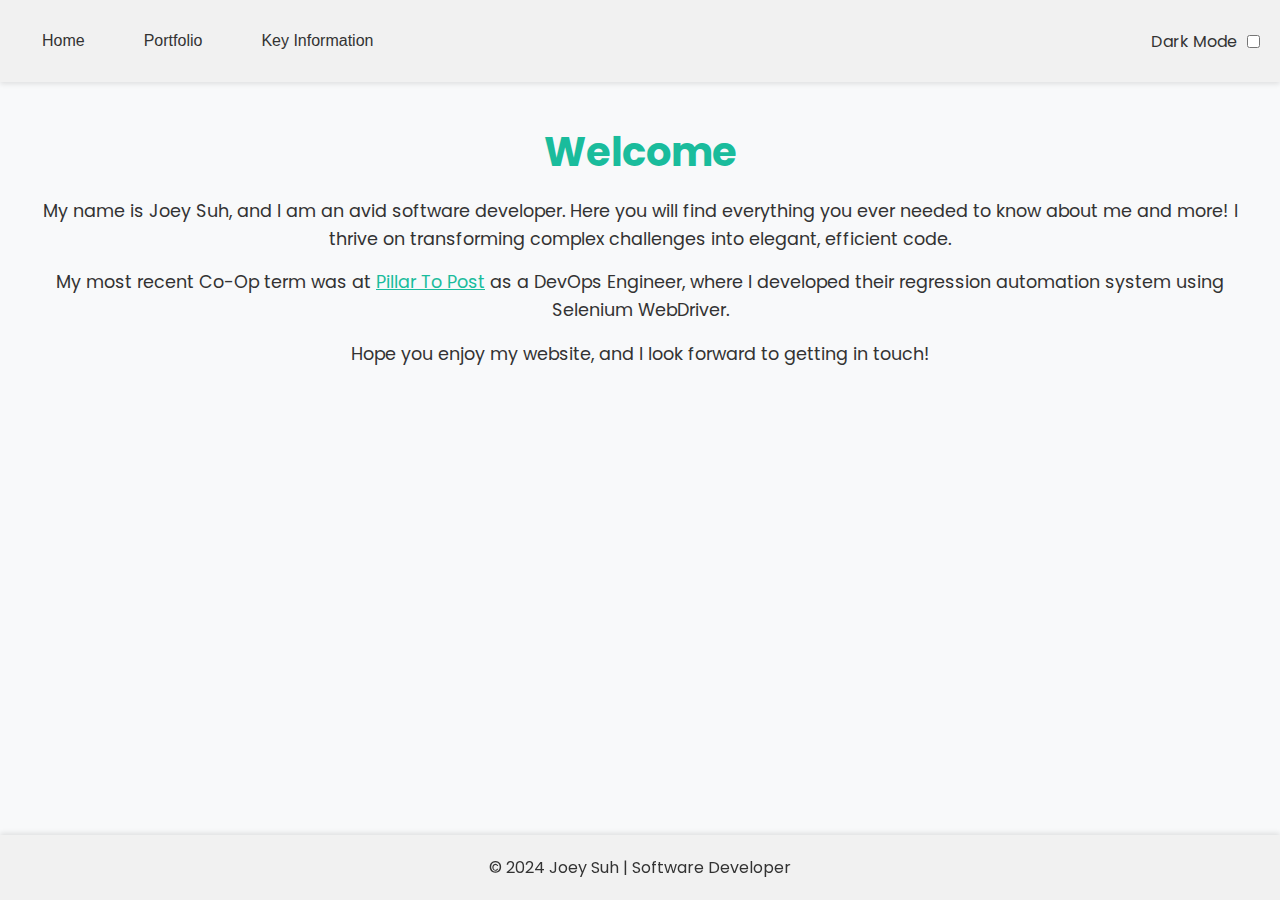
<file: index.html>
<!DOCTYPE html>
<html lang="en">
<head>
    <meta charset="UTF-8">
    <meta name="viewport" content="width=device-width, initial-scale=1.0">
    <title>Joey Suh | Software Developer</title>
    <link rel="stylesheet" href="index.css">
    <link href="https://fonts.googleapis.com/css2?family=Poppins:wght@300;400;600&display=swap" rel="stylesheet">
</head>
<body class="light-mode">
    <!-- Header Section Tester-->
    <header class="header">
        <nav class="navbar">
            <button class="menu" onclick="location.href='index.html'">Home</button>
            <button class="menu" onclick="location.href='portfolio.html'">Portfolio</button>
            <button class="menu" onclick="location.href='collections.html'">Key Information</button>
        </nav>
        <div class="theme-switch">
            <label for="theme-toggle">Dark Mode</label>
            <input type="checkbox" id="theme-toggle">
        </div>
    </header>

    <!-- Main Content -->
    <main class="home-content">
        <section class="intro">
            <h1 class="welcome-text">Welcome</h1>
            <p class="paragraph">My name is Joey Suh, and I am an avid software developer. Here you will find everything you ever needed to know about me and more! I thrive on transforming complex challenges into elegant, efficient code.</p>
            <p class="paragraph">My most recent Co-Op term was at <a target="_blank" href="https://pillartopost.com/" class="current-job"><u>Pillar To Post</u></a> as a DevOps Engineer, where I developed their regression automation system using Selenium WebDriver.</p>
            <p class="paragraph">Hope you enjoy my website, and I look forward to getting in touch!</p>
        </section>
    </main>

    <!-- Footer Section -->
    <footer class="footer">
        <p>&copy; 2024 Joey Suh | Software Developer</p>
    </footer>

    <script src="script.js"></script>
</body>
</html>
</file>
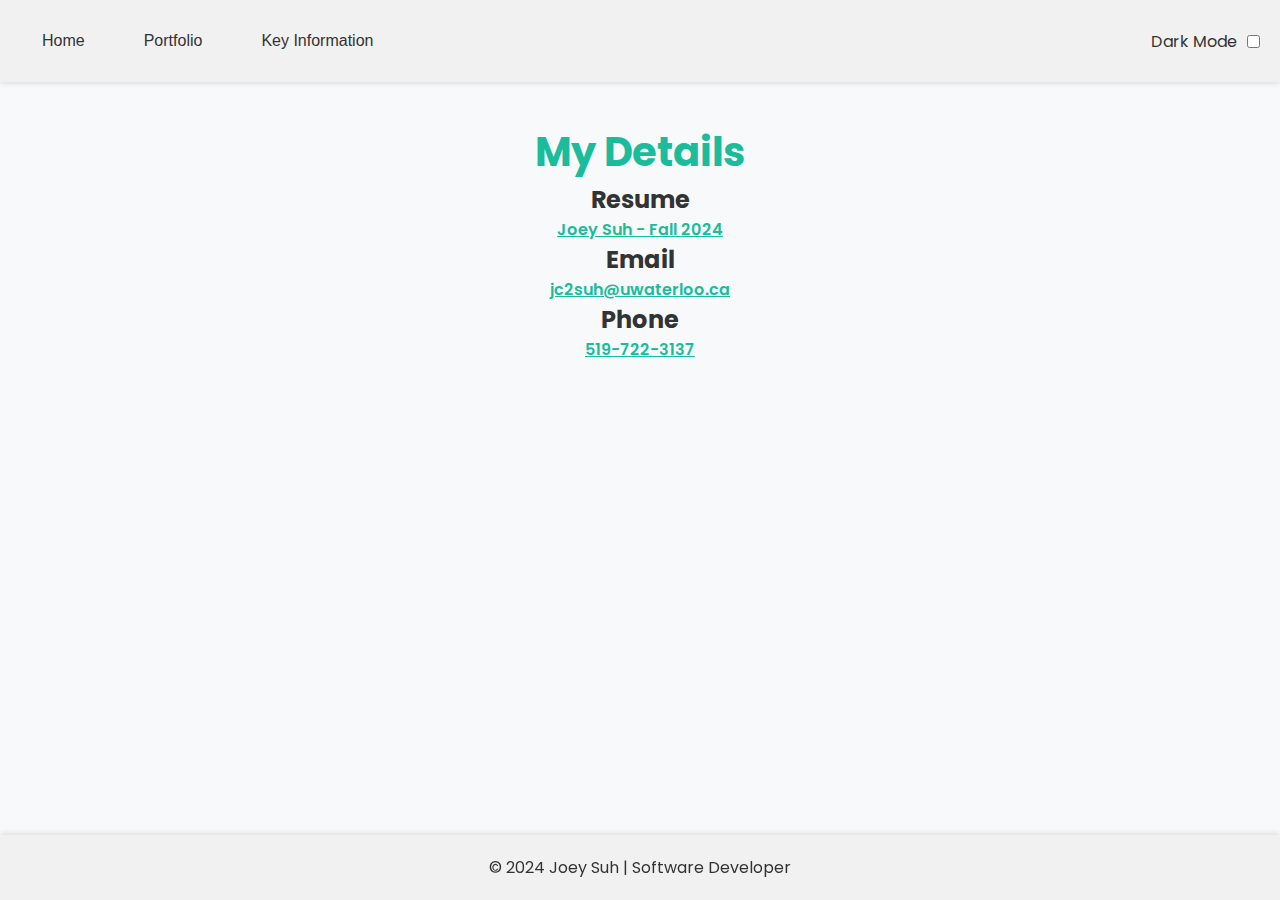
<file: collections.html>
<!DOCTYPE html>
<html lang="en">
<head>
    <meta charset="UTF-8">
    <meta name="viewport" content="width=device-width, initial-scale=1.0">
    <title>Joey Suh | Key Information</title>
    <link rel="stylesheet" href="index.css">
    <link rel="stylesheet" href="collections.css">
    <link href="https://fonts.googleapis.com/css2?family=Poppins:wght@300;400;600&display=swap" rel="stylesheet">
</head>
<body class="light-mode">

    <!-- Header Section -->
    <header class="header">
        <nav class="navbar">
            <button class="menu" onclick="location.href='index.html'">Home</button>
            <button class="menu" onclick="location.href='portfolio.html'">Portfolio</button>
            <button class="menu" onclick="location.href='collections.html'">Key Information</button>
        </nav>
        <div class="theme-switch">
            <label for="theme-toggle">Dark Mode</label>
            <input type="checkbox" id="theme-toggle">
        </div>
    </header>

    <!-- Main Content -->
    <main class="home-content">  
        <h1 class="welcome-text">My Details</h1>   

        <div class="contact-info">
            <div class="contact-item">
                <h2>Resume</h2>
                <p>
                    <a href="https://drive.google.com/file/d/1ihmJY9uJX0JdVxwZw48hJMoFuW4APTNz/view?usp=sharing" target="_blank" class="current-job">
                        Joey Suh - Fall 2024
                    </a>
                </p>
            </div>

            <div class="contact-item">
                <h2>Email</h2>
                <p>
                    <a href="mailto:jc2suh@uwaterloo.ca" class="current-job">
                        jc2suh@uwaterloo.ca
                    </a>
                </p>
            </div>
            
            <div class="contact-item">
                <h2>Phone</h2>
                <p>
                    <a href="tel:519-722-3137" class="current-job">
                        519-722-3137
                    </a>
                </p>
            </div>
        </div>
    </main>
    
    <!-- Footer Section -->
    <footer class="footer">
        <p>&copy; 2024 Joey Suh | Software Developer</p>
    </footer>

    <script src="script.js"></script>
</body>
</html>
</file>
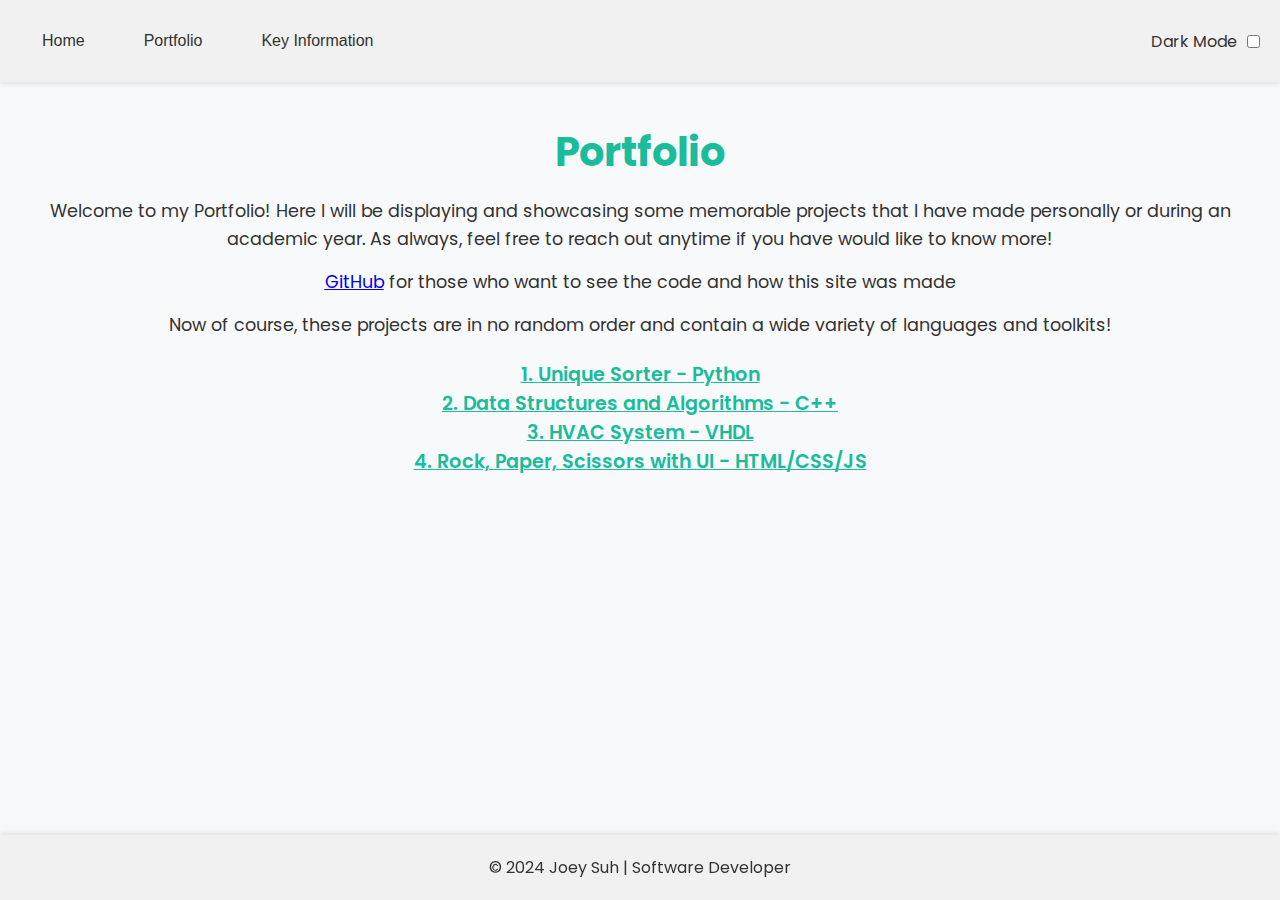
<file: portfolio.html>
<!DOCTYPE html>
<html lang="en">
<head>
    <meta charset="UTF-8">
    <meta name="viewport" content="width=device-width, initial-scale=1.0">
    <title>Joey Suh | Portfolio</title>
    <link rel="stylesheet" href="portfolio.css">
    <link href="https://fonts.googleapis.com/css2?family=Poppins:wght@300;400;600&display=swap" rel="stylesheet">
</head>
<body class="light-mode">
    <!-- Header Section -->
    <header class="header">
        <nav class="navbar">
            <button class="menu" onclick="location.href='index.html'">Home</button>
            <button class="menu" onclick="location.href='portfolio.html'">Portfolio</button>
            <button class="menu" onclick="location.href='collections.html'">Key Information</button>
        </nav>
        <div class="theme-switch">
            <label for="theme-toggle">Dark Mode</label>
            <input type="checkbox" id="theme-toggle">
        </div>
    </header>

    <!-- Main Content -->
    <main class="home-content">
        <section class="intro">
            <h1 class="welcome-text">Portfolio</h1>
            <p class="paragraph">Welcome to my Portfolio! Here I will be displaying and showcasing some memorable projects that I have made personally or during an academic year. As always, feel free to reach out anytime if you have would like to know more!</p>
            <p class="paragraph"><a class="github" target="_blank" href="https://github.com/Joeysuh"><u>GitHub</u></a> for those who want to see the code and how this site was made</p>
            <p class="paragraph">Now of course, these projects are in no random order and contain a wide variety of languages and toolkits!</p>
        </section>

        <div class="project-list">
            <p><a href="https://github.com/Joeysuh/Unique-Sorter" target="_blank" class="current-job">1. Unique Sorter - Python</a></p>
            <p><a href="https://github.com/Joeysuh/ECE-250-DSA" target="_blank" class="current-job">2. Data Structures and Algorithms - C++</a></p>
            <p><a href="https://github.com/Joeysuh/HVAC-System" target="_blank" class="current-job">3. HVAC System - VHDL</a></p>
            <p><a href="https://joeysuh.github.io/RPS-with-JS/" target="_blank" class="current-job">4. Rock, Paper, Scissors with UI - HTML/CSS/JS</a></p>
        </div>
    </main>

    <!-- Footer Section -->
    <footer class="footer">
        <p>&copy; 2024 Joey Suh | Software Developer</p>
    </footer>

    <script src="script.js"></script>
</body>
</html>
</file>
<file: index.css>
/* Global Styles */
* {
    margin: 0;
    padding: 0;
    box-sizing: border-box;
}

body {
    margin: 0;
    padding: 0;
    font-family: 'Poppins', sans-serif;
    background-color: #f8f9fa;
    color: #333;
    overflow-x: hidden;
    transition: background-color 0.3s, color 0.3s;
}

/* Light Mode */
.light-mode {
    background-color: #f8f9fa;
    color: #333;
}

.light-mode .menu {
    color: #333;
    border-color: transparent;
}

.light-mode .menu:hover {
    border-color: #1abc9c;
}

.light-mode .header, .light-mode .footer {
    background-color: #f1f1f1;
    color: #333;
}

/* Dark Mode */
.dark-mode {
    background-color: #222;
    color: #f4f4f4;
}

.dark-mode .menu {
    color: #f4f4f4;
    border-color: transparent;
}

.dark-mode .menu:hover {
    border-color: #1abc9c;
}

.dark-mode .header, .dark-mode .footer {
    background-color: #333;
    color: #f4f4f4;
}

/* Header Styles */
.header {
    display: flex;
    justify-content: space-between;
    align-items: center;
    padding: 20px;
    box-shadow: 0 2px 5px rgba(0, 0, 0, 0.1);
}

.navbar {
    display: flex;
    gap: 15px;
}

.menu {
    background-color: transparent;
    border: 2px solid transparent;
    padding: 10px 20px;
    font-size: 16px;
    cursor: pointer;
    transition: background-color 0.3s, color 0.3s, border-color 0.3s;
}

.theme-switch {
    display: flex;
    align-items: center;
    gap: 10px;
    font-size: 16px;
}

/* Main Content Styles */
.home-content {
    text-align: center;
    padding: 40px 20px;
}

.intro {
    max-width: 1200px;
    margin: 0 auto;
}

.welcome-text {
    font-size: 2.5rem;
    color: #1abc9c;
}

.paragraph {
    font-size: 1.1rem;
    margin-top: 15px;
    line-height: 1.6;
    color: inherit;
}

a.current-job {
    color: #1abc9c;
}

a.current-job:hover {
    text-decoration: none;
    color: #16a085;
}

/* Footer Styles */
.footer {
    text-align: center;
    padding: 20px;
    box-shadow: 0 -2px 5px rgba(0, 0, 0, 0.1);
    position: fixed;
    bottom: 0;
    width: 100%;
}

/* Responsive Media Queries */
@media (max-width: 768px) {
    .navbar {
        flex-direction: column;
        gap: 10px;
    }

    .home-content {
        padding: 20px;
    }

    .welcome-text {
        font-size: 2rem;
    }

    .paragraph {
        font-size: 1rem;
    }
}
</file>
<file: collections.css>
/* Global Styles */
* {
    margin: 0;
    padding: 0;
    box-sizing: border-box;
}

body {
    font-family: 'Poppins', sans-serif;
    background-color: #f8f9fa;
    color: #333;
    overflow-x: hidden;
    transition: background-color 0.3s, color 0.3s;
}

/* Light Mode */
.light-mode {
    background-color: #f8f9fa;
    color: #333;
}

.light-mode .menu {
    color: #333;
    border-color: transparent;
}

.light-mode .menu:hover {
    border-color: #1abc9c;
}

.light-mode .header, .light-mode .footer {
    background-color: #f1f1f1;
    color: #333;
}

/* Dark Mode */
.dark-mode {
    background-color: #222;
    color: #f4f4f4;
}

.dark-mode .menu {
    color: #f4f4f4;
    border-color: transparent;
}

.dark-mode .menu:hover {
    border-color: #1abc9c;
}

.dark-mode .header, .dark-mode .footer {
    background-color: #333;
    color: #f4f4f4;
}

/* Header Styles */
.header {
    display: flex;
    justify-content: space-between;
    align-items: center;
    padding: 20px;
    box-shadow: 0 2px 5px rgba(0, 0, 0, 0.1);
}

.navbar {
    display: flex;
    gap: 15px;
}

.menu {
    background-color: transparent;
    border: 2px solid transparent;
    padding: 10px 20px;
    font-size: 16px;
    cursor: pointer;
    transition: background-color 0.3s, color 0.3s, border-color 0.3s;
}

.theme-switch {
    display: flex;
    align-items: center;
    gap: 10px;
    font-size: 16px;
}

/* Main Content Styles */
.home-content {
    text-align: center;
    padding: 40px 20px;
}

.welcome-text {
    font-size: 2.5rem;
    color: #1abc9c;
}

.contact-me {
    display: flex;
    flex-wrap: wrap;
    justify-content: center;
    margin-top: 3px;
    margin-right: 90px;
}

.current-job {
    color: #1abc9c;
    font-weight: 600;
    text-decoration: underline;
    transition: color 0.3s ease;
}

.current-job:hover {
    color: #16a085;
    text-decoration: none;
}

/* Footer Styles */
.footer {
    text-align: center;
    padding: 20px;
    box-shadow: 0 -2px 5px rgba(0, 0, 0, 0.1);
    position: fixed;
    bottom: 0;
    width: 100%;
}

/* Responsive Media Queries */
@media (max-width: 768px) {
    .navbar {
        flex-direction: column;
        gap: 10px;
    }

    .home-content {
        padding: 20px;
    }

    .welcome-text {
        font-size: 2rem;
    }

    .contact-me p {
        font-size: 1rem;
    }
}
</file>
<file: portfolio.css>
/* Global Styles */
* {
    margin: 0;
    padding: 0;
    box-sizing: border-box;
}

body {
    font-family: 'Poppins', sans-serif;
    background-color: #f8f9fa;
    color: #333;
    overflow-x: hidden;
    transition: background-color 0.3s, color 0.3s;
}

/* Light Mode */
.light-mode {
    background-color: #f8f9fa;
    color: #333;
}

.light-mode .menu {
    color: #333;
    border-color: transparent;
}

.light-mode .menu:hover {
    border-color: #1abc9c;
}

.light-mode .header, .light-mode .footer {
    background-color: #f1f1f1;
    color: #333;
}

/* Dark Mode */
.dark-mode {
    background-color: #222;
    color: #f4f4f4;
}

.dark-mode .menu {
    color: #f4f4f4;
    border-color: transparent;
}

.dark-mode .menu:hover {
    border-color: #1abc9c;
}

.dark-mode .header, .dark-mode .footer {
    background-color: #333;
    color: #f4f4f4;
}

/* Header Styles */
.header {
    display: flex;
    justify-content: space-between;
    align-items: center;
    padding: 20px;
    box-shadow: 0 2px 5px rgba(0, 0, 0, 0.1);
}

.navbar {
    display: flex;
    gap: 15px;
}

.menu {
    background-color: transparent;
    border: 2px solid transparent;
    padding: 10px 20px;
    font-size: 16px;
    cursor: pointer;
    transition: background-color 0.3s, color 0.3s, border-color 0.3s;
}

.theme-switch {
    display: flex;
    align-items: center;
    gap: 10px;
    font-size: 16px;
}

/* Main Content Styles */
.home-content {
    text-align: center;
    padding: 40px 20px;
}

.intro {
    max-width: 1200px;
    margin: 0 auto;
}

.welcome-text {
    font-size: 2.5rem;
    color: #1abc9c;
}

.paragraph {
    font-size: 1.1rem;
    margin-top: 15px;
    line-height: 1.6;
    color: inherit;
}

.project-list {
    text-align: center;
    margin: 20px 0;
}

.project-list p {
    font-size: 1.2rem;
}

a.current-job {
    color: #1abc9c;
    font-weight: 600;
    text-decoration: underline;
    transition: color 0.3s ease;
}

a.current-job:hover {
    color: #16a085;
    text-decoration: none;
}

/* Footer Styles */
.footer {
    text-align: center;
    padding: 20px;
    box-shadow: 0 -2px 5px rgba(0, 0, 0, 0.1);
    position: fixed;
    bottom: 0;
    width: 100%;
}

/* Responsive Media Queries */
@media (max-width: 768px) {
    .navbar {
        flex-direction: column;
        gap: 10px;
    }

    .home-content {
        padding: 20px;
    }

    .welcome-text {
        font-size: 2rem;
    }

    .paragraph {
        font-size: 1rem;
    }

    .project-list p {
        font-size: 1rem;
    }
}
</file>
